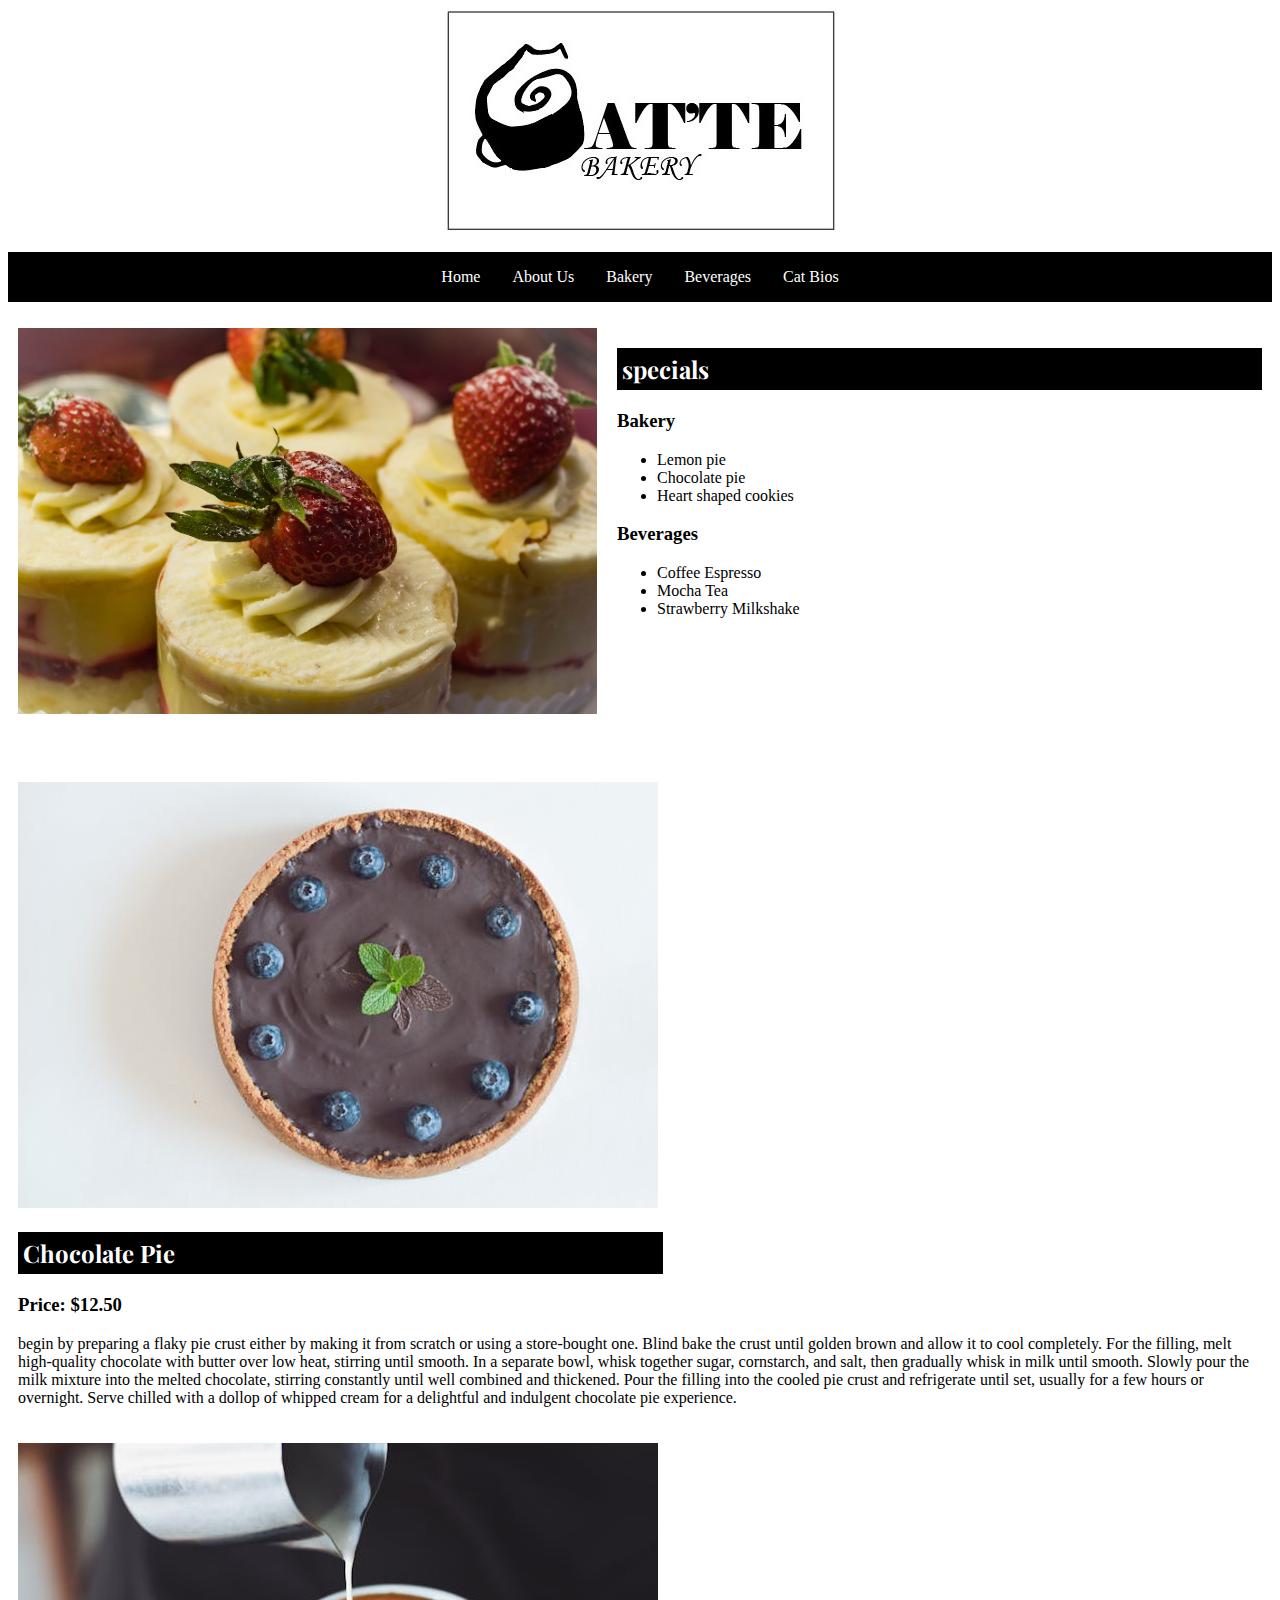
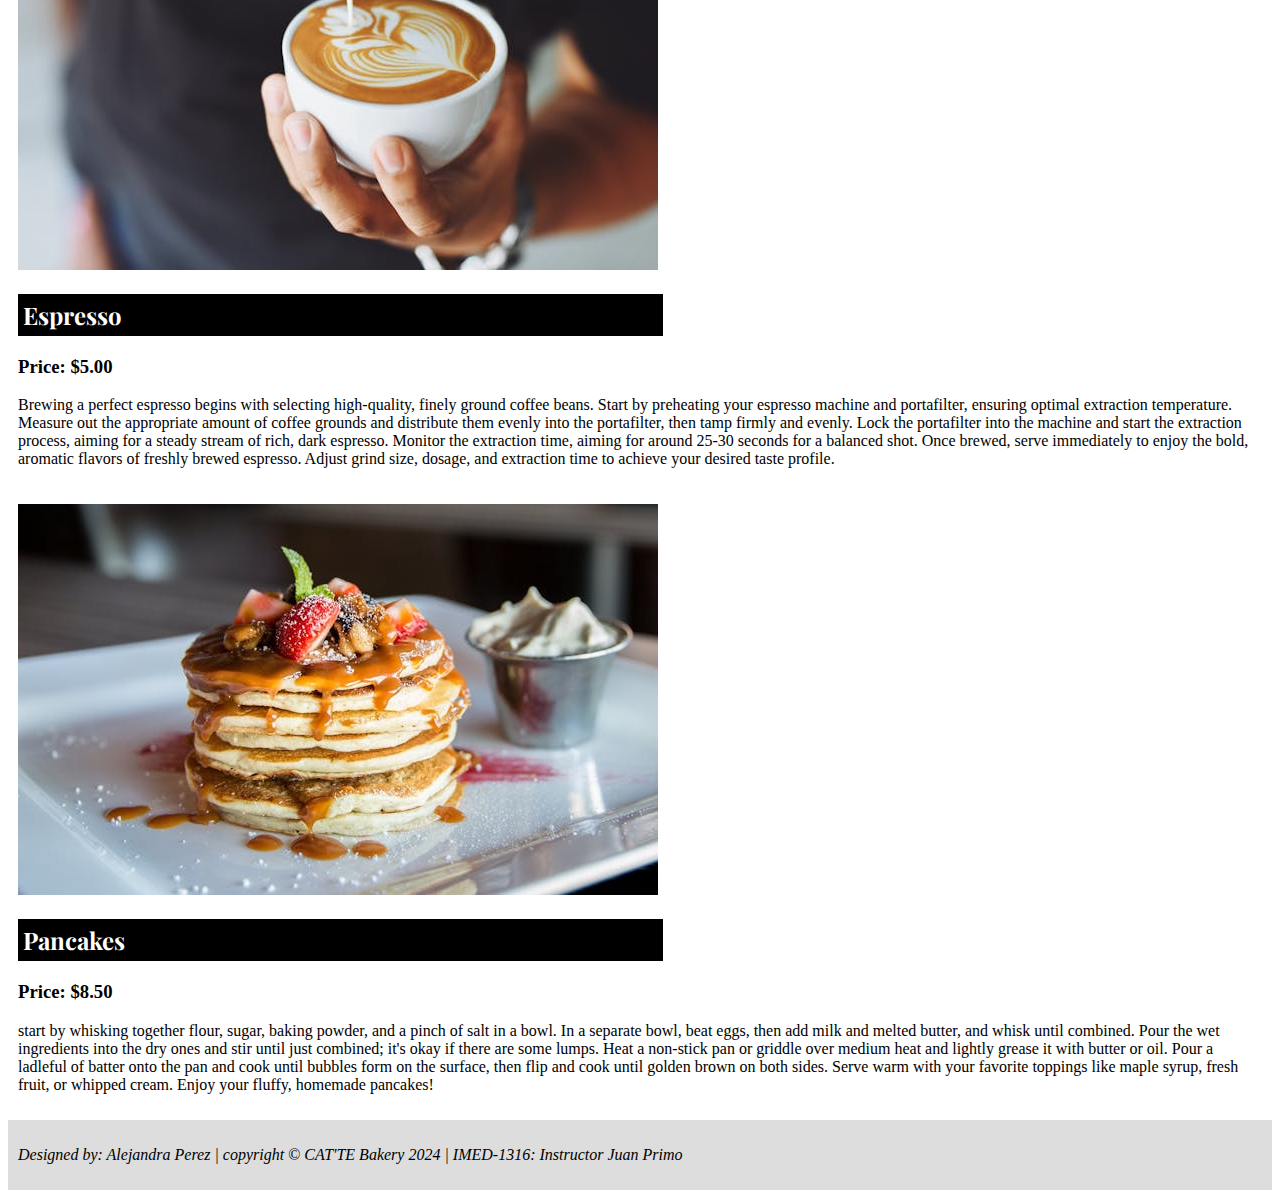
<file: FinalProjectWebsite/index.html>
<!DOCTYPE html>
<html lang="en">


  

<head>


    <meta charset="UTF-8">
    <link rel="stylesheet" href="style.css">
    <meta name="viewport" content="width=device-width, initial-scale=1.0">
    <!---Alejandra Perez | 7910876-->
    <title>CAT'TE Bakery </title>

    <style>
      section h2  {
        font-family: "Playfair Display", serif;
        background: black;
        color: white;
        padding:5px;
        width: 645px;
      }
      
      img {
          max-width: 100%; 
        }
      
      
        main {
        display:flex;
        flex-flow: row wrap;
      }
      
      main section {
        flex: 1 1 33%;
        padding: 10px;
      }
      
      main p {
        max-height: fit-content;
      }
       </style>
</head>


<body> 



  <header>
  <nav>
    <div id="nav-wrap">
      <img src="dessertPics/Logo.jpg" alt="Catte Bakery logo">
      </div>
    
     <ul>
     <li><a href="index.html">Home</a></li>
    <li><a href="about_us.html">About Us</a></li>
     
    <li><a href="bakery.html">Bakery</a></li>
    <li><a href="beverages.html">Beverages</a></li>
    <li><a href="cat_bio.html">Cat Bios</a></li>
    </ul>
   
  
  </nav>
  </header>
   
        
  <main> 
      <section>
       
        <div id="slider"> 
         <figure>
              <img src="dessertPics/Strawberry_shortcake.jpg" alt="A picture of Strawerry shortcake">
              <img src="dessertPics/Brownies.jpg" alt="A picture of Brownies">
              <img src="dessertPics/StrawerryVanillashorcake.jpg" alt="A picture of Strawerry  and vanilla shortcake">
              <img src="dessertPics/Pudding.jpg" alt=" A picture of chocolate pudding ">
              <img src="dessertPics/Strawberry_shortcake.jpg" alt="A picture of Strawerry shortcake">
            </figure>
           
             </div>  
            </section>
           
            <section>
        
              <h2>specials</h2>
  
              <h3>Bakery</h3>
              <ul>
                <li>Lemon pie</li>
                <li> Chocolate pie</li>
                <li>Heart shaped cookies</li>
  
              </ul>
  
              <h3> Beverages</h3>
              <ul>
                <li>Coffee Espresso</li>
                <li>Mocha Tea</li>
                <li>Strawberry Milkshake</li>
              </ul> 
             
             </section>


        <section>
        <img src="dessertPics/ChocolatePie.jpg" alt="">
        <h2>Chocolate Pie </h2>
        <h3>Price: $12.50</h3>
        <P>begin by preparing a flaky pie crust either by making it from scratch or using a store-bought one. Blind bake the crust until golden brown and allow it to cool completely. For the filling, melt high-quality chocolate with butter over low heat, stirring until smooth. In a separate bowl, whisk together sugar, cornstarch, and salt, then gradually whisk in milk until smooth. Slowly pour the milk mixture into the melted chocolate, stirring constantly until well combined and thickened. Pour the filling into the cooled pie crust and refrigerate until set, usually for a few hours or overnight. Serve chilled with a dollop of whipped cream for a delightful and indulgent chocolate pie experience.</P>
      </section>
     

     
      <section>
        <img src="dessertPics/Coffee.jpg" alt="">
        <h2>Espresso</h2>
        <h3>Price: $5.00</h3>
        <P>Brewing a perfect espresso begins with selecting high-quality, finely ground coffee beans. Start by preheating your espresso machine and portafilter, ensuring optimal extraction temperature. Measure out the appropriate amount of coffee grounds and distribute them evenly into the portafilter, then tamp firmly and evenly. Lock the portafilter into the machine and start the extraction process, aiming for a steady stream of rich, dark espresso. Monitor the extraction time, aiming for around 25-30 seconds for a balanced shot. Once brewed, serve immediately to enjoy the bold, aromatic flavors of freshly brewed espresso. Adjust grind size, dosage, and extraction time to achieve your desired taste profile.</P>
      </section>
      
      
      
      <section>
        <img src="dessertPics/Pancakes.jpg" alt="">
        <h2>Pancakes</h2>
        <h3>Price: $8.50</h3>
        <P>start by whisking together flour, sugar, baking powder, and a pinch of salt in a bowl. In a separate bowl, beat eggs, then add milk and melted butter, and whisk until combined. Pour the wet ingredients into the dry ones and stir until just combined; it's okay if there are some lumps. Heat a non-stick pan or griddle over medium heat and lightly grease it with butter or oil. Pour a ladleful of batter onto the pan and cook until bubbles form on the surface, then flip and cook until golden brown on both sides. Serve warm with your favorite toppings like maple syrup, fresh fruit, or whipped cream. Enjoy your fluffy, homemade pancakes!</P>
     </section> 
     
       
      </main>


      <footer>
        <p><i>Designed by: Alejandra Perez | copyright &copy; CAT'TE Bakery 2024 | IMED-1316: Instructor Juan Primo</i></p>
      </footer>
</body>
</html>
</file>
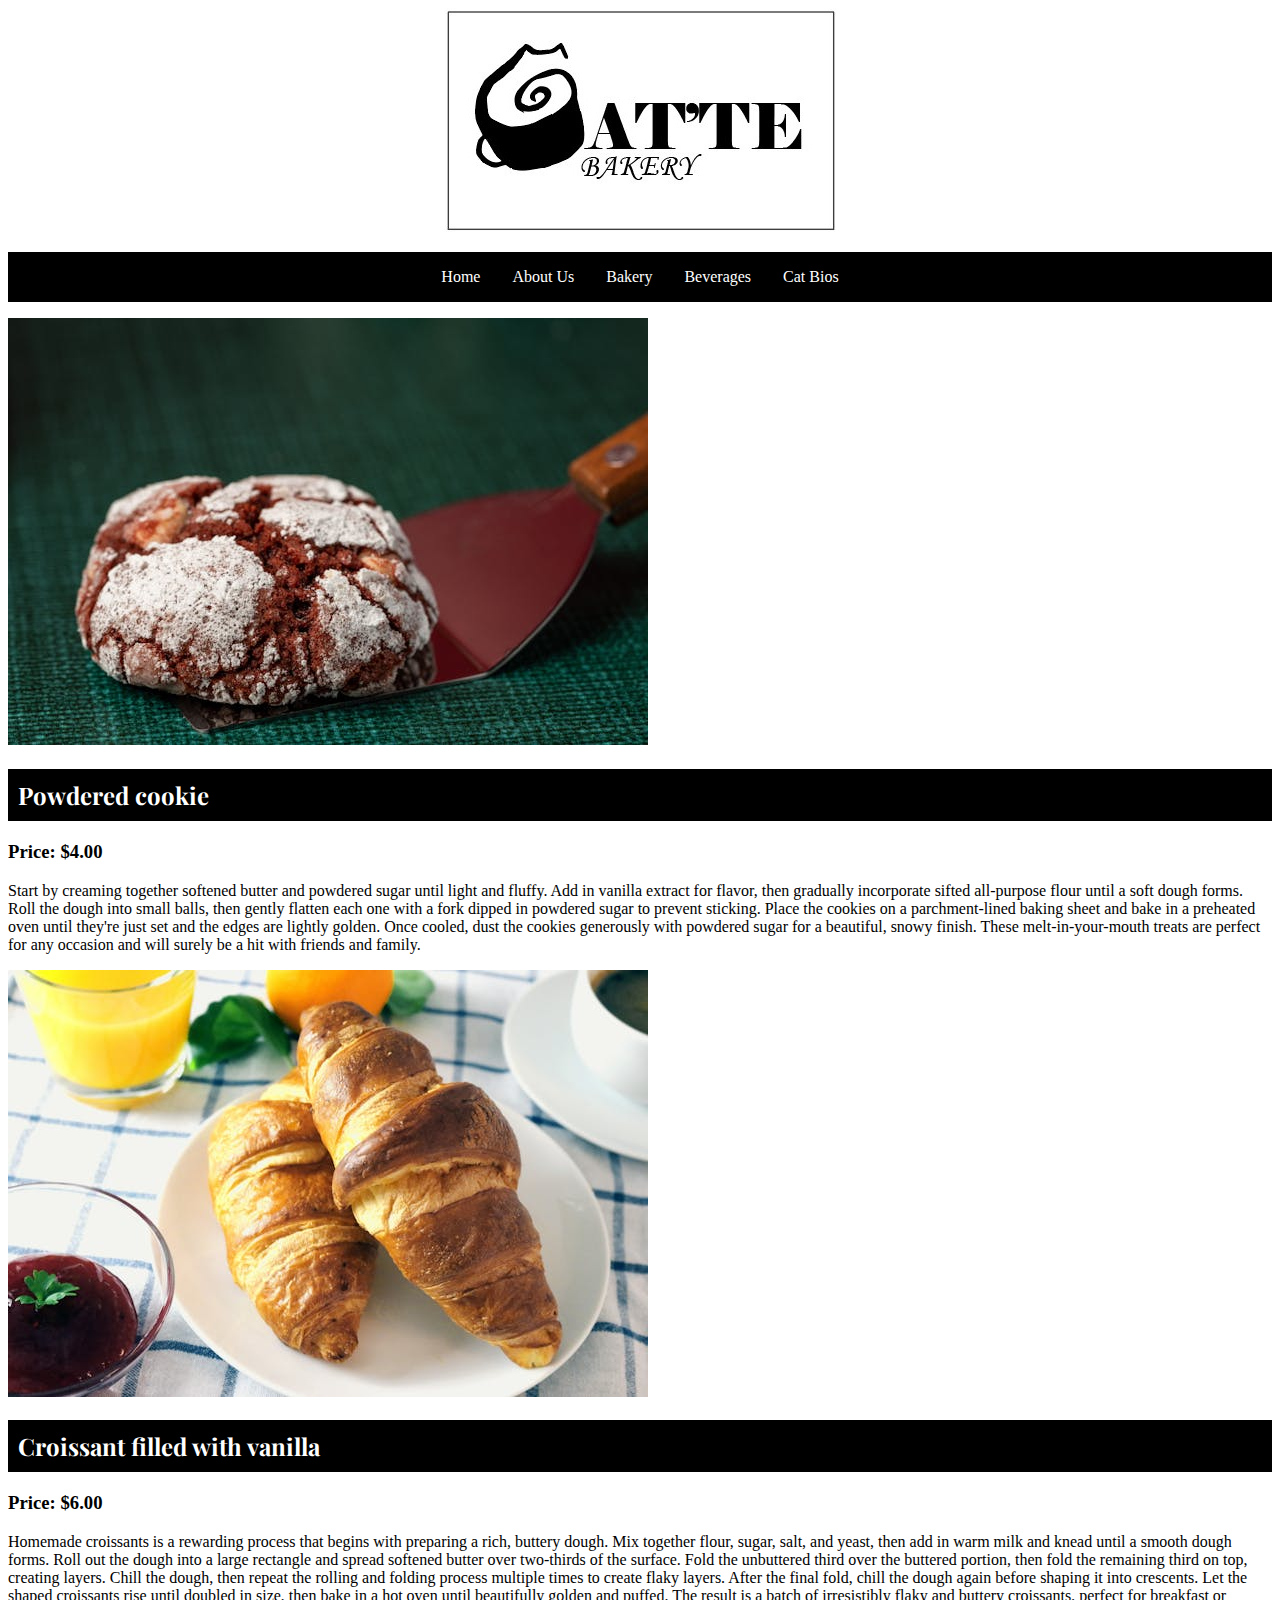
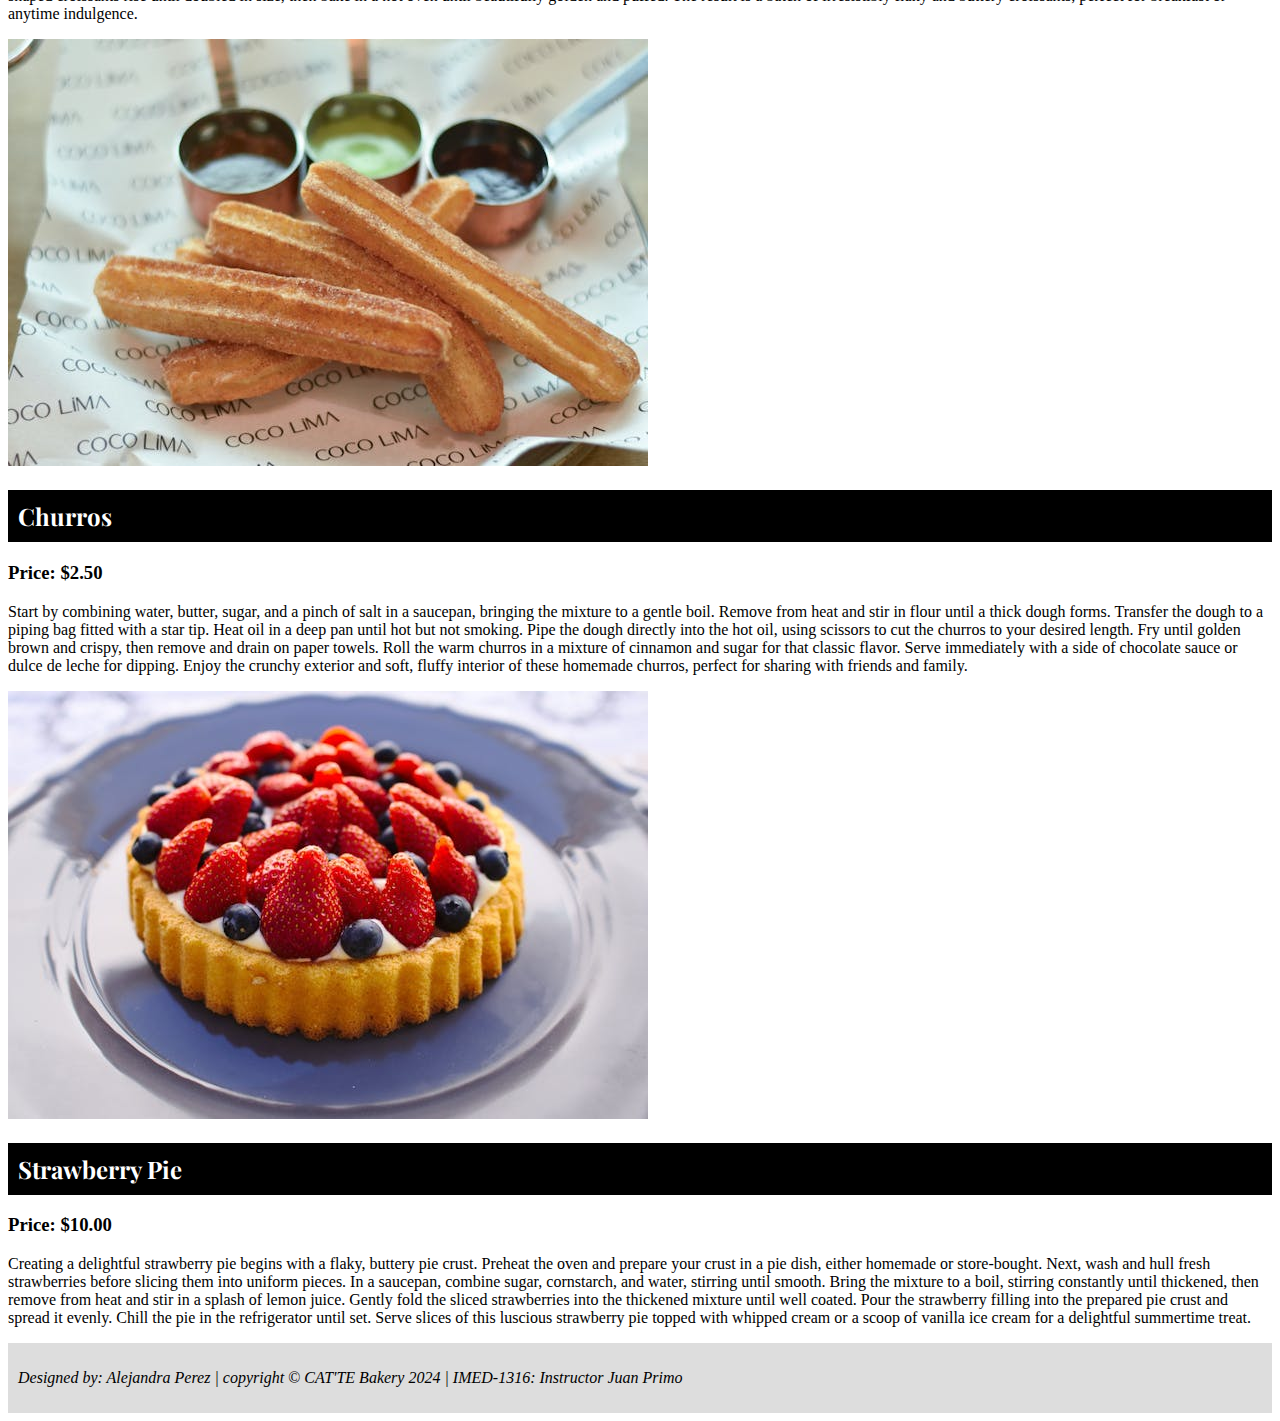
<file: FinalProjectWebsite/bakery.html>
<!DOCTYPE html>
<html lang="en">
<head>
    <meta charset="UTF-8">
    <link rel="stylesheet" href="style.css">
    <link rel="stylesheet" href="bakery.css">
    <meta name="viewport" content="width=device-width, initial-scale=1.0">
    <!---Alejandra Perez | 7910876-->
    <title>Bakery </title>
</head>

<body>
  <header>
  <nav>
    <div id="nav-wrap">
      <img src="dessertPics/Logo.jpg" alt="Catte Bakery logo">
      </div>
    
     <ul>
     <li><a href="index.html">Home</a></li>
    <li><a href="about_us.html">About Us</a></li>
     
    <li><a href="bakery.html">Bakery</a></li>
    <li><a href="beverages.html">Beverages</a></li>
    <li><a href="cat_bio.html">Cat Bios</a></li>
    </ul>
  
  
  </nav>
   </header>

     
      <main>
        
          <img src="dessertPics/powederCookie.jpg" alt="poweder Cookie">
      
          <h2>Powdered cookie</h2>
          <h3>Price: $4.00</h3>
           <p>Start by creaming together softened butter and powdered sugar until light and fluffy. Add in vanilla extract for flavor, then gradually incorporate sifted all-purpose flour until a soft dough forms. Roll the dough into small balls, then gently flatten each one with a fork dipped in powdered sugar to prevent sticking. Place the cookies on a parchment-lined baking sheet and bake in a preheated oven until they're just set and the edges are lightly golden. Once cooled, dust the cookies generously with powdered sugar for a beautiful, snowy finish. These melt-in-your-mouth treats are perfect for any occasion and will surely be a hit with friends and family.</p>
       

       
          <img src="dessertPics/Croissant.jpg" alt="A picture of a croissant">
          <h2> Croissant filled with vanilla</h2>
          <h3>Price: $6.00</h3>
          <p>Homemade croissants is a rewarding process that begins with preparing a rich, buttery dough. Mix together flour, sugar, salt, and yeast, then add in warm milk and knead until a smooth dough forms. Roll out the dough into a large rectangle and spread softened butter over two-thirds of the surface. Fold the unbuttered third over the buttered portion, then fold the remaining third on top, creating layers. Chill the dough, then repeat the rolling and folding process multiple times to create flaky layers. After the final fold, chill the dough again before shaping it into crescents. Let the shaped croissants rise until doubled in size, then bake in a hot oven until beautifully golden and puffed. The result is a batch of irresistibly flaky and buttery croissants, perfect for breakfast or anytime indulgence.</p>
     
        <img src="dessertPics/Churros.jpg" alt="A picture of churros">
          <h2>Churros</h2>
          <h3>Price: $2.50</h3>
          <p>Start by combining water, butter, sugar, and a pinch of salt in a saucepan, bringing the mixture to a gentle boil. Remove from heat and stir in flour until a thick dough forms. Transfer the dough to a piping bag fitted with a star tip. Heat oil in a deep pan until hot but not smoking. Pipe the dough directly into the hot oil, using scissors to cut the churros to your desired length. Fry until golden brown and crispy, then remove and drain on paper towels. Roll the warm churros in a mixture of cinnamon and sugar for that classic flavor. Serve immediately with a side of chocolate sauce or dulce de leche for dipping. Enjoy the crunchy exterior and soft, fluffy interior of these homemade churros, perfect for sharing with friends and family.</p>
      

     
          <img src="dessertPics/StrawberryPie.jpg" alt="A picture of a Strawberry Pie">
          <h2> Strawberry Pie</h2>
          <h3>Price: $10.00</h3>
          <p>Creating a delightful strawberry pie begins with a flaky, buttery pie crust. Preheat the oven and prepare your crust in a pie dish, either homemade or store-bought. Next, wash and hull fresh strawberries before slicing them into uniform pieces. In a saucepan, combine sugar, cornstarch, and water, stirring until smooth. Bring the mixture to a boil, stirring constantly until thickened, then remove from heat and stir in a splash of lemon juice. Gently fold the sliced strawberries into the thickened mixture until well coated. Pour the strawberry filling into the prepared pie crust and spread it evenly. Chill the pie in the refrigerator until set. Serve slices of this luscious strawberry pie topped with whipped cream or a scoop of vanilla ice cream for a delightful summertime treat.</p>
        

 
        
      
      </main>
      
      
    <footer>
      <p><i>Designed by: Alejandra Perez | copyright &copy; CAT'TE Bakery 2024 | IMED-1316: Instructor Juan Primo</i></p>
      </footer>
    
</body>
</html>
</file>
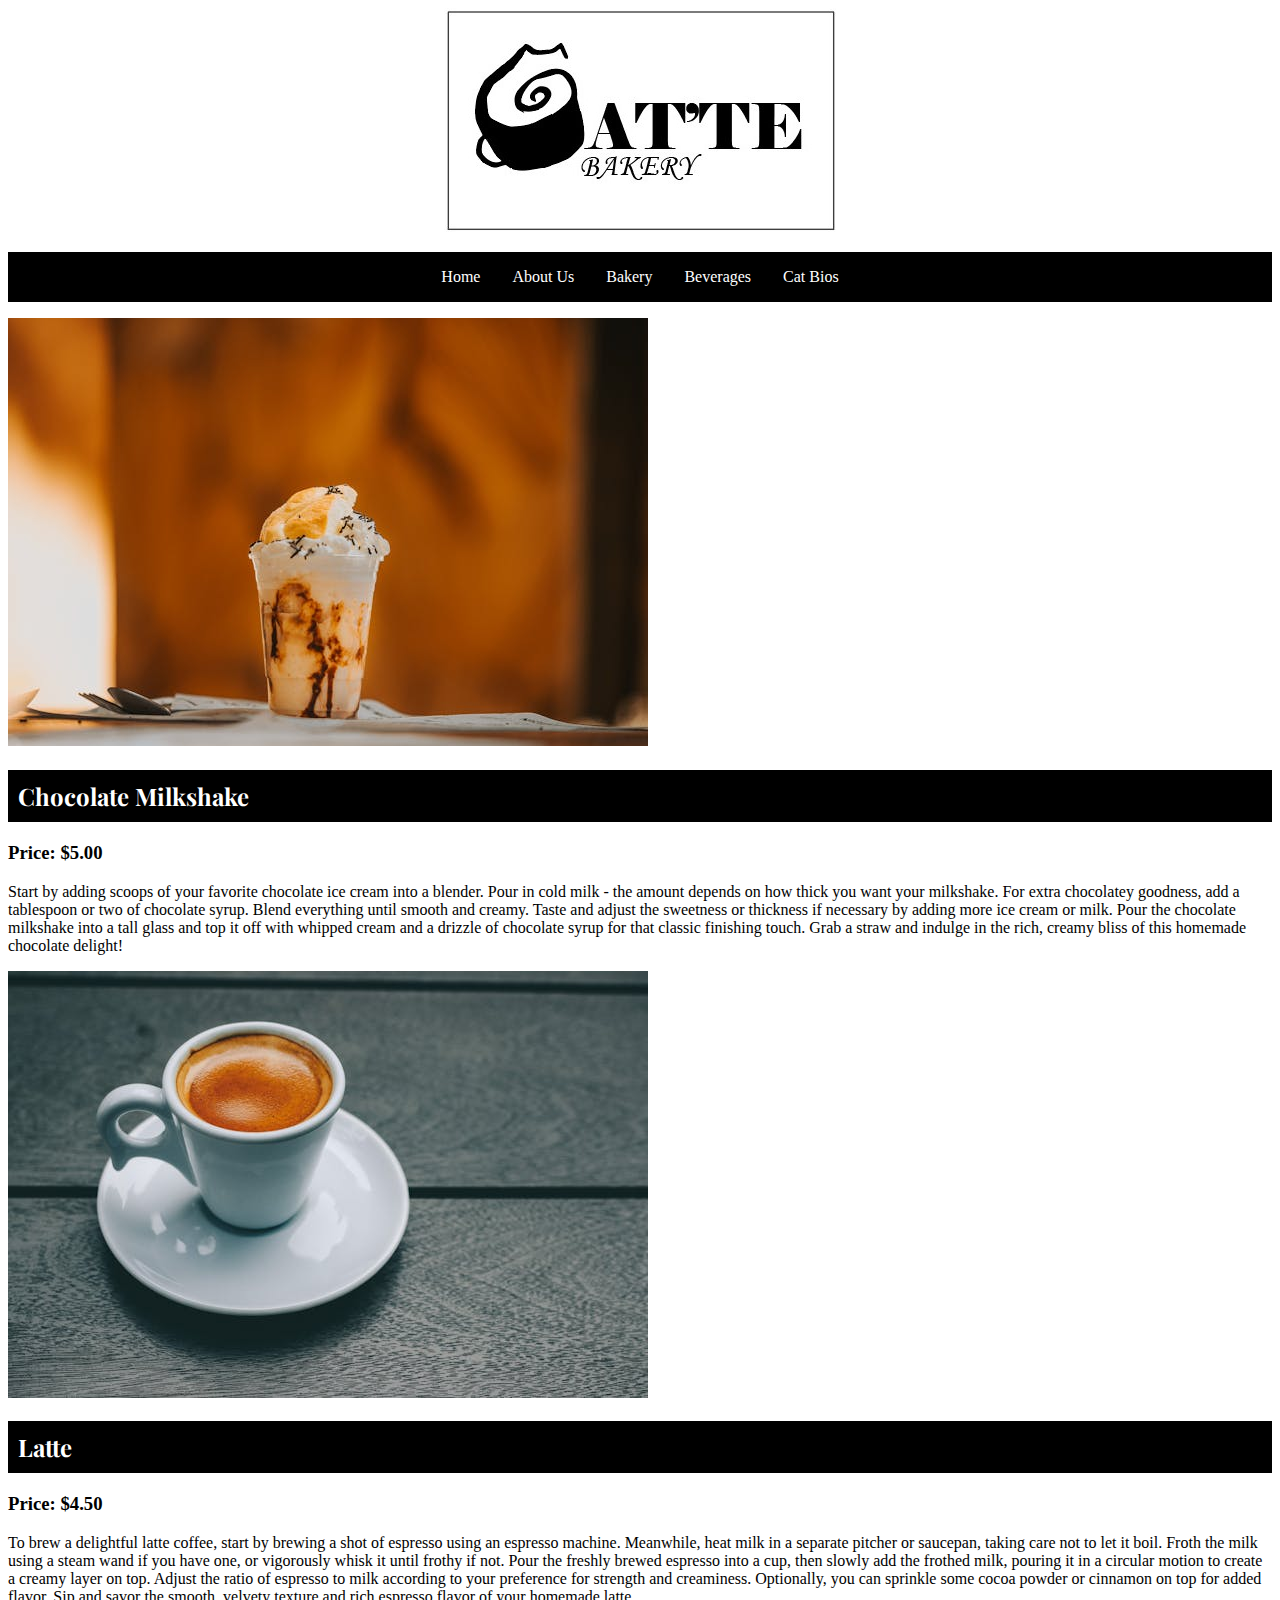
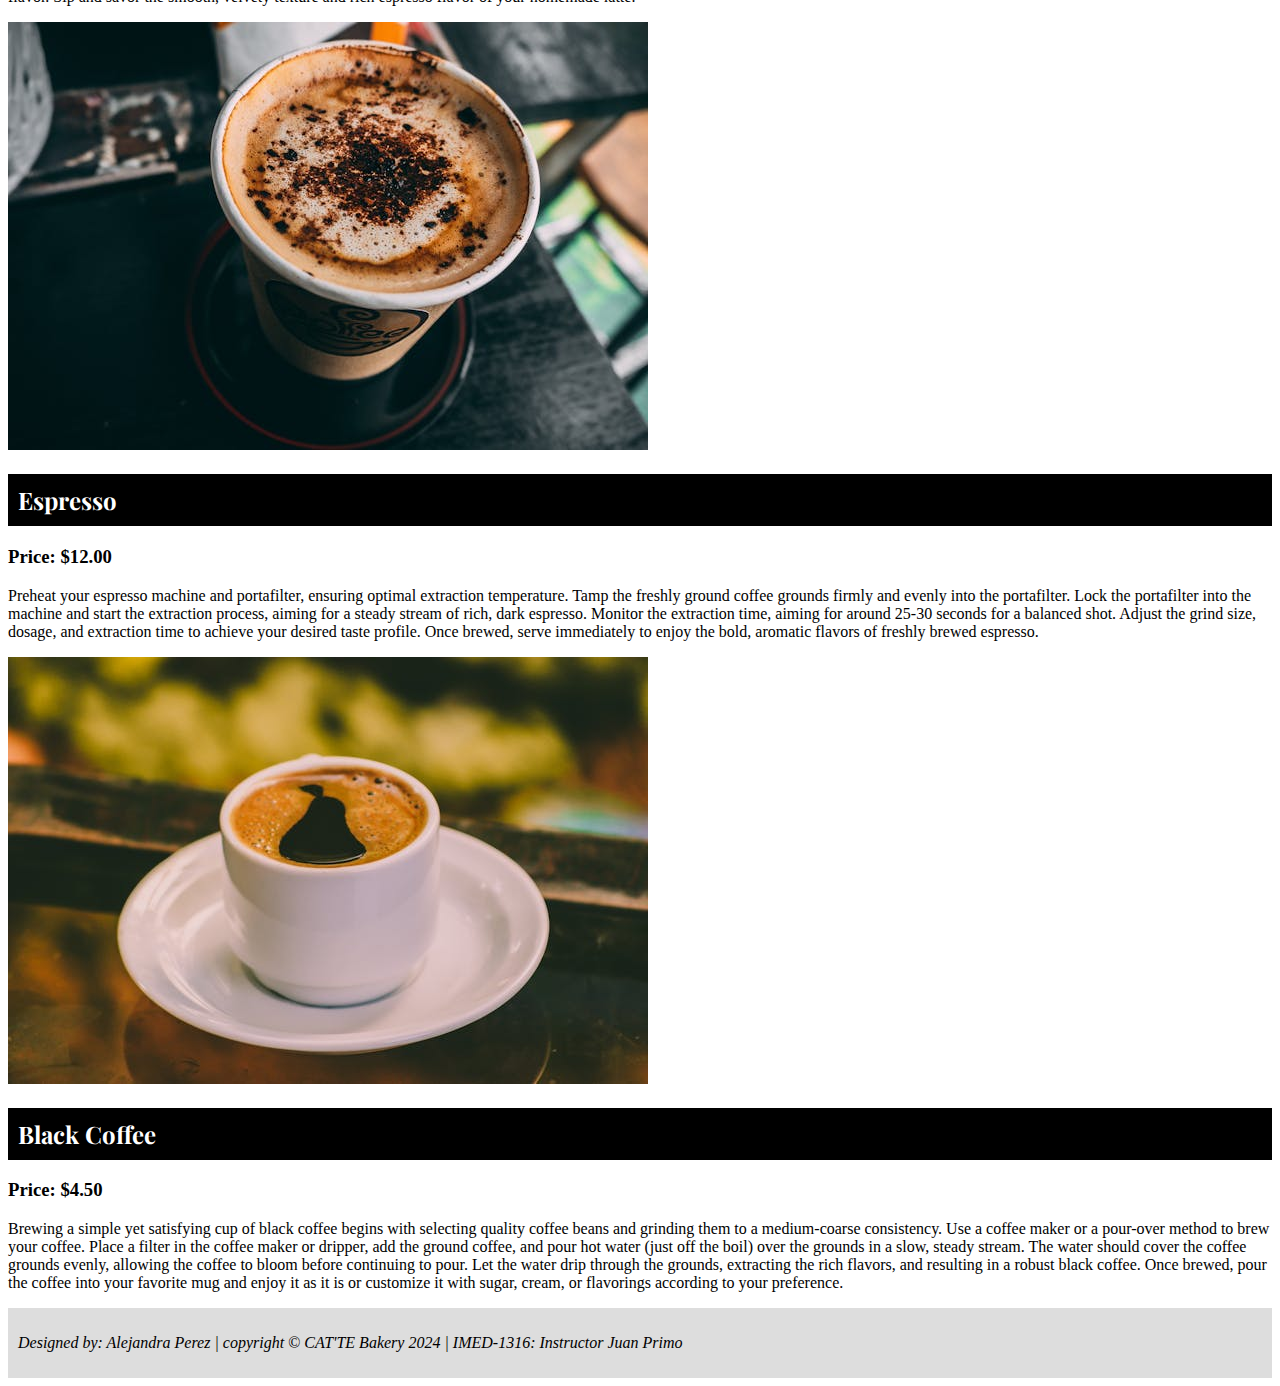
<file: FinalProjectWebsite/beverages.html>
<!DOCTYPE html>
<html lang="en">
<head>
    <meta charset="UTF-8">
    <link rel="stylesheet" href="style.css">
    <link rel="stylesheet" href="bakery.css">
    <meta name="viewport" content="width=device-width, initial-scale=1.0">
    <!---Alejandra Perez | 7910876-->
    <title>Beverages</title>
</head>




    <body>
      <header>
        <nav>
          <div id="nav-wrap">
            <img src="dessertPics/Logo.jpg" alt="Catte Bakery logo">
            </div>
          
           <ul>
           <li><a href="index.html">Home</a></li>
          <li><a href="about_us.html">About Us</a></li>
           
          <li><a href="bakery.html">Bakery</a></li>
          <li><a href="beverages.html">Beverages</a></li>
          <li><a href="cat_bio.html">Cat Bios</a></li>
          </ul>
         
        
        </nav>
           </header>
          
           <main>
       
          <img src="dessertPics/ChocolateMillshake.jpg" alt="A picture of Milkshake">
          <h2>Chocolate Milkshake</h2>
          <h3>Price: $5.00</h3>
          <p> Start by adding scoops of your favorite chocolate ice cream into a blender. Pour in cold milk - the amount depends on how thick you want your milkshake. For extra chocolatey goodness, add a tablespoon or two of chocolate syrup. Blend everything until smooth and creamy. Taste and adjust the sweetness or thickness if necessary by adding more ice cream or milk. Pour the chocolate milkshake into a tall glass and top it off with whipped cream and a drizzle of chocolate syrup for that classic finishing touch. Grab a straw and indulge in the rich, creamy bliss of this homemade chocolate delight!</p>


         <img src="dessertPics/Latte.jpg" alt="A picture of a Latte">
          <h2>Latte</h2>
          <h3>Price: $4.50</h3>
          <p>To brew a delightful latte coffee, start by brewing a shot of espresso using an espresso machine. Meanwhile, heat milk in a separate pitcher or saucepan, taking care not to let it boil. Froth the milk using a steam wand if you have one, or vigorously whisk it until frothy if not. Pour the freshly brewed espresso into a cup, then slowly add the frothed milk, pouring it in a circular motion to create a creamy layer on top. Adjust the ratio of espresso to milk according to your preference for strength and creaminess. Optionally, you can sprinkle some cocoa powder or cinnamon on top for added flavor. Sip and savor the smooth, velvety texture and rich espresso flavor of your homemade latte.</p>

      
          <img src="dessertPics/Espresso.jpg" alt="A picture of Espresso">
          <h2>Espresso</h2>
          <h3>Price: $12.00</h3>
          <p>Preheat your espresso machine and portafilter, ensuring optimal extraction temperature. Tamp the freshly ground coffee grounds firmly and evenly into the portafilter. Lock the portafilter into the machine and start the extraction process, aiming for a steady stream of rich, dark espresso. Monitor the extraction time, aiming for around 25-30 seconds for a balanced shot. Adjust the grind size, dosage, and extraction time to achieve your desired taste profile. Once brewed, serve immediately to enjoy the bold, aromatic flavors of freshly brewed espresso.</p>


          <img src="dessertPics/BlackCoffee.jpg" alt="A picture of a Black coffee">
          <h2> Black Coffee</h2>
          <h3>Price: $4.50</h3>
          <p>Brewing a simple yet satisfying cup of black coffee begins with selecting quality coffee beans and grinding them to a medium-coarse consistency. Use a coffee maker or a pour-over method to brew your coffee. Place a filter in the coffee maker or dripper, add the ground coffee, and pour hot water (just off the boil) over the grounds in a slow, steady stream. The water should cover the coffee grounds evenly, allowing the coffee to bloom before continuing to pour. Let the water drip through the grounds, extracting the rich flavors, and resulting in a robust black coffee. Once brewed, pour the coffee into your favorite mug and enjoy it as it is or customize it with sugar, cream, or flavorings according to your preference.</p>
    
       
      </main>
      
      
    <footer>
      <p><i>Designed by: Alejandra Perez | copyright &copy; CAT'TE Bakery 2024 | IMED-1316: Instructor Juan Primo</i></p>
      </footer>
    
</body>
</html>
</file>
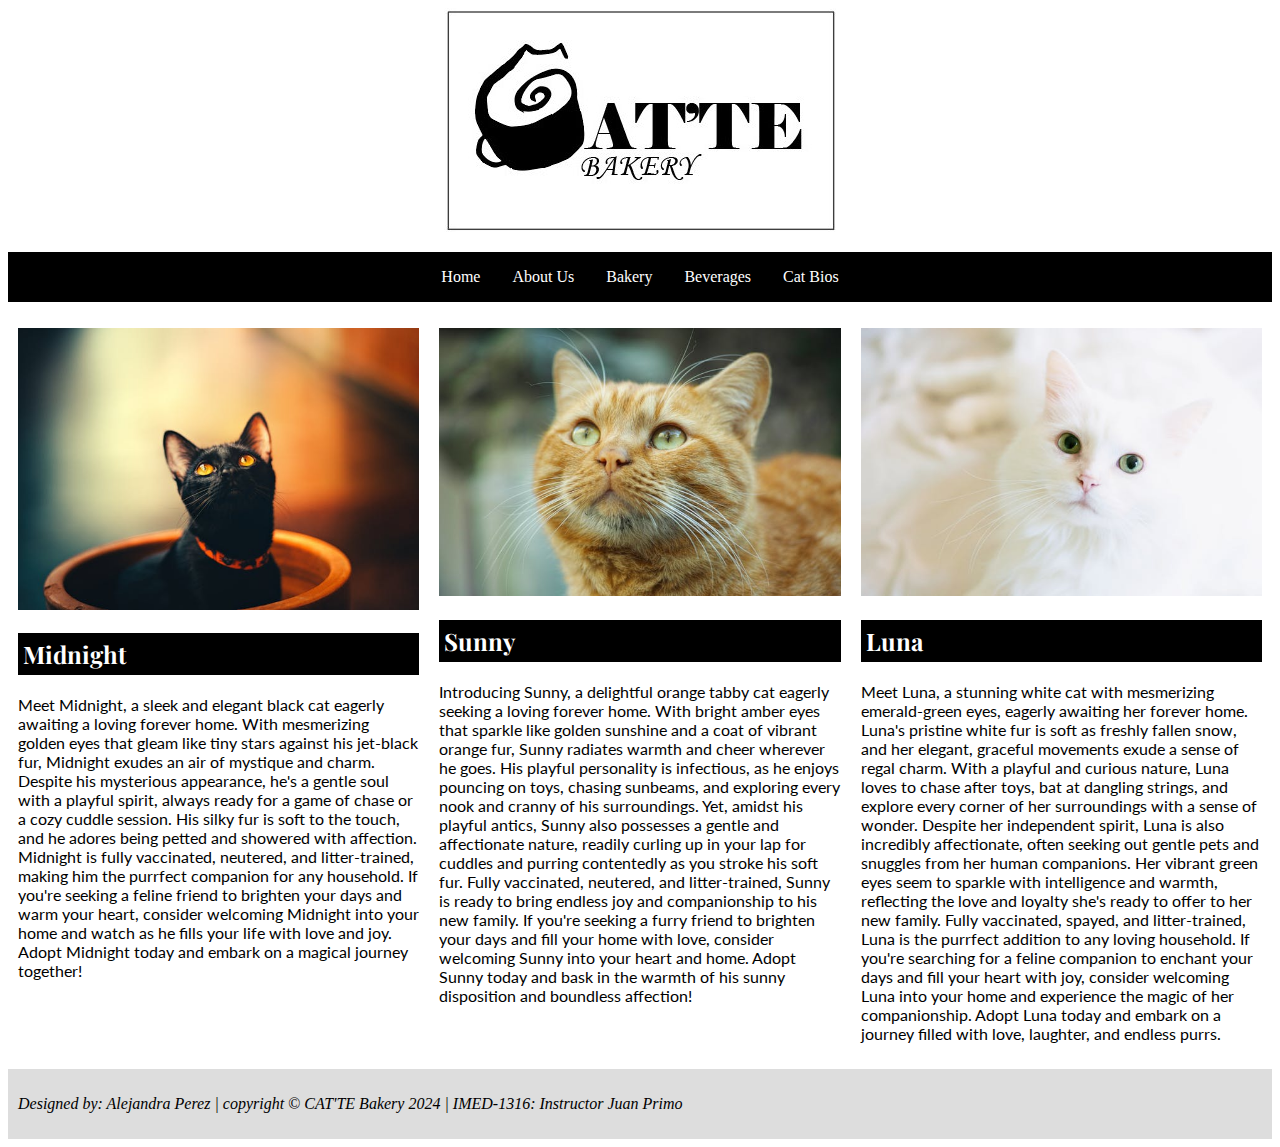
<file: FinalProjectWebsite/cat_bio.html>
<!DOCTYPE html>
<html lang="en">
<head>
    <meta charset="UTF-8">
    <link rel="stylesheet" href="style.css">
    <link rel="stylesheet" href="catbio.css">
    <meta name="viewport" content="width=device-width, initial-scale=1.0">
     <!---Alejandra Perez | 7910876-->
    <title>Cat Bios</title>
</head>





<body>
  <header>
    <nav>
      <div id="nav-wrap">
        <img src="dessertPics/Logo.jpg" alt="Catte Bakery logo">
        </div>
      
       <ul>
       <li><a href="index.html">Home</a></li>
      <li><a href="about_us.html">About Us</a></li>
       
      <li><a href="bakery.html">Bakery</a></li>
      <li><a href="beverages.html">Beverages</a></li>
      <li><a href="cat_bio.html">Cat Bios</a></li>
      </ul>
     
    
    </nav>
  </header>

<main>
 

  </section>
  <section>
    <img src="dessertPics/BlackCat.jpg" alt="A photo of a black cat">
    <h2> Midnight</h2>
    <p>Meet Midnight, a sleek and elegant black cat eagerly awaiting a loving forever home. With mesmerizing golden eyes that gleam like tiny stars against his jet-black fur, Midnight exudes an air of mystique and charm. Despite his mysterious appearance, he's a gentle soul with a playful spirit, always ready for a game of chase or a cozy cuddle session. His silky fur is soft to the touch, and he adores being petted and showered with affection. Midnight is fully vaccinated, neutered, and litter-trained, making him the purrfect companion for any household. If you're seeking a feline friend to brighten your days and warm your heart, consider welcoming Midnight into your home and watch as he fills your life with love and joy. Adopt Midnight today and embark on a magical journey together!</p>
  
  </section>
  
  <section>
     <img src= "dessertPics/OrangeCat.jpg" alt="An orange cat">
    <h2> Sunny</h2>
    <p>Introducing Sunny, a delightful orange tabby cat eagerly seeking a loving forever home. With bright amber eyes that sparkle like golden sunshine and a coat of vibrant orange fur, Sunny radiates warmth and cheer wherever he goes. His playful personality is infectious, as he enjoys pouncing on toys, chasing sunbeams, and exploring every nook and cranny of his surroundings. Yet, amidst his playful antics, Sunny also possesses a gentle and affectionate nature, readily curling up in your lap for cuddles and purring contentedly as you stroke his soft fur. Fully vaccinated, neutered, and litter-trained, Sunny is ready to bring endless joy and companionship to his new family. If you're seeking a furry friend to brighten your days and fill your home with love, consider welcoming Sunny into your heart and home. Adopt Sunny today and bask in the warmth of his sunny disposition and boundless affection!</p>
  </section>
  
  <section>
     <img src= "dessertPics/WhiteCat.jpg" alt="A photo of white cat">
    <h2> Luna</h2>
    <p>Meet Luna, a stunning white cat with mesmerizing emerald-green eyes, eagerly awaiting her forever home. Luna's pristine white fur is soft as freshly fallen snow, and her elegant, graceful movements exude a sense of regal charm. With a playful and curious nature, Luna loves to chase after toys, bat at dangling strings, and explore every corner of her surroundings with a sense of wonder. Despite her independent spirit, Luna is also incredibly affectionate, often seeking out gentle pets and snuggles from her human companions. Her vibrant green eyes seem to sparkle with intelligence and warmth, reflecting the love and loyalty she's ready to offer to her new family. Fully vaccinated, spayed, and litter-trained, Luna is the purrfect addition to any loving household. If you're searching for a feline companion to enchant your days and fill your heart with joy, consider welcoming Luna into your home and experience the magic of her companionship. Adopt Luna today and embark on a journey filled with love, laughter, and endless purrs.</p>
  </section>
 
</main>

<footer>
  <p><i>Designed by: Alejandra Perez | copyright &copy; CAT'TE Bakery 2024 | IMED-1316: Instructor Juan Primo</i></p>
</footer>
</body>
</html>
</file>
<file: FinalProjectWebsite/style.css>
@import url('https://fonts.googleapis.com/css2?family=Ribeye&family=Ribeye+Marrow&display=swap');
@import url('https://fonts.googleapis.com/css2?family=Lato:ital,wght@0,100;0,300;0,400;0,700;0,900;1,100;1,300;1,400;1,700;1,900&family=Playfair+Display:ital,wght@0,400..900;1,400..900&display=swap');

* {
    box-sizing: border-box;
  }

  #nav-wrap {
    text-align: center;
  }
  

  #slider {
    overflow:hidden;
  }
  #slider figure {
    position: relative;
    width: 500%;
    margin: 0;
    left: 0;
    animation: 20s slider infinite;
   
  }

  #slider figure img {
    float: left;
    width: 20%;
  }
  @keyframes slider {
    0% {
      left:0; 
    }

    20% {
      left: 0;
    }

    25% {
      left: -100%;
    }
    45% {
      left: -100%;
    }
    50% {
      left: -200%
    }

    70% {
      left: -200%;
    }

    75% {
      left: -300%;
    }

    95% {
      left: -300%;
    }
   100% {
    left: -400%;
   }

  }


  footer { 
  background: #ddd;
    padding: 10px;
  }
  
 
 

  section h2  {
  font-family: "Playfair Display", serif;
  background: black;
  color: white;
  padding:5px;
  }
  

 

 nav ul {
  list-style-type: none;
  padding:0;
  display: flex;
  justify-content: center;
  background:#000000;
 }

  nav ul li {
  margin: 6px;
  background: #000000;
  
  }

 nav ul li a {
  text-decoration: none;
  background: #000000;
  color: #ffffff;
  padding: 10px;
  display:block;
  border-radius: 5px;
 }
</file>
<file: FinalProjectWebsite/bakery.css>
h2  {
    font-family: "Playfair Display", serif;
    background: black;
    color: white;
    padding:10px;
   }
</file>
<file: FinalProjectWebsite/catbio.css>
@import url('https://fonts.googleapis.com/css2?family=Lato:ital,wght@0,100;0,300;0,400;0,700;0,900;1,100;1,300;1,400;1,700;1,900&family=Playfair+Display:ital,wght@0,400..900;1,400..900&display=swap');


img {
      max-width: 100%; 
    }
    main {
      display: flex;
      flex-flow: row wrap; 
    }
  
    
    section {
      flex: 1 1 33%;
      padding: 10px;
    }
  
      section h2  {
    font-family: "Playfair Display", serif;
   }
    
   section p {
    font-family:"Lato", sans-serif; 
   }
</file>
